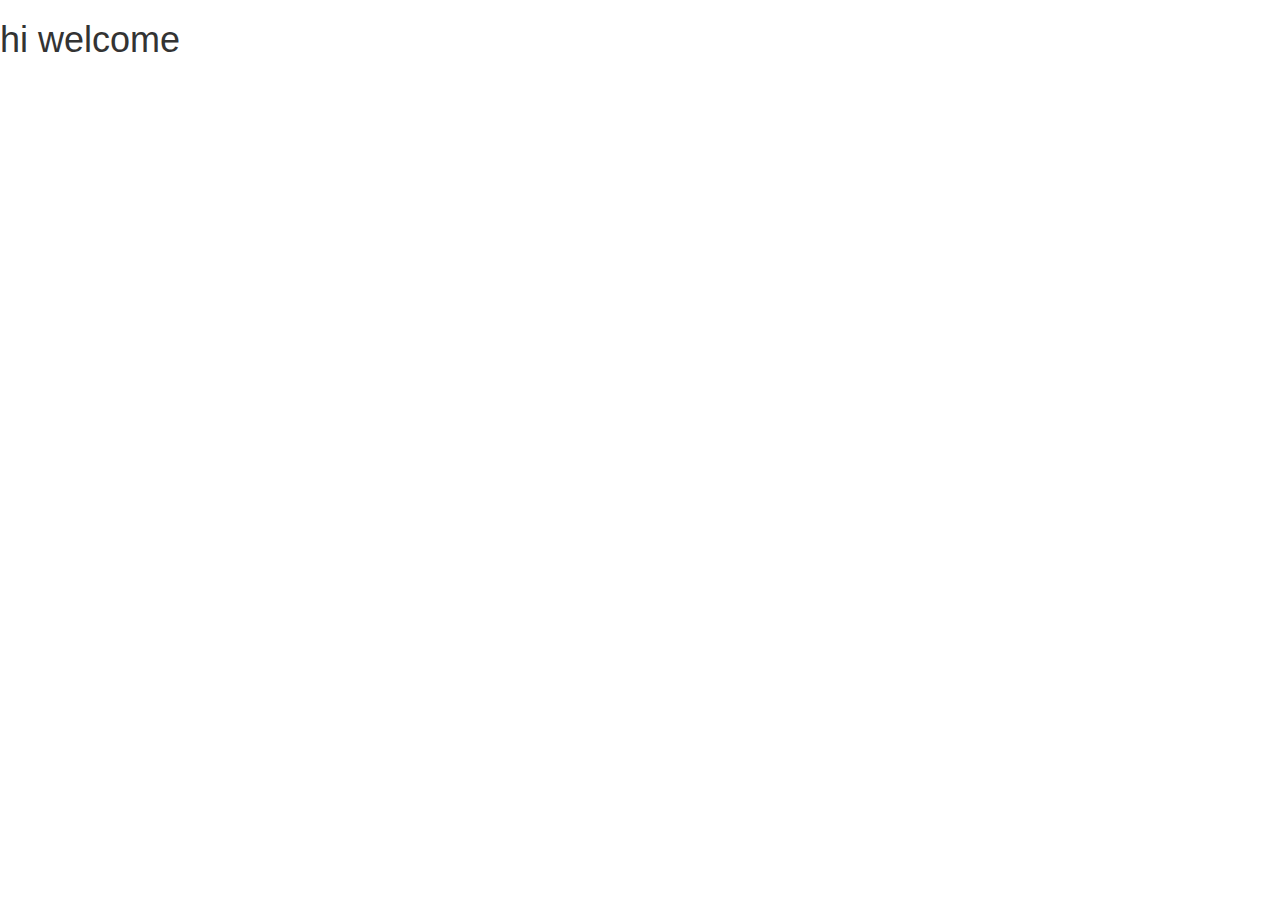
<file: about.html>
<!DOCTYPE html>
<html lang="en">
<head>
  <title>My project</title>
  <meta charset="utf-8">
  <meta name="viewport" content="width=device-width, initial-scale=1">
  <link rel="stylesheet" href="https://use.fontawesome.com/releases/v5.0.13/css/all.css" integrity="sha384-DNOHZ68U8hZfKXOrtjWvjxusGo9WQnrNx2sqG0tfsghAvtVlRW3tvkXWZh58N9jp" crossorigin="anonymous">
  <link rel="stylesheet" href="https://maxcdn.bootstrapcdn.com/bootstrap/3.3.7/css/bootstrap.min.css">
  <script src="https://ajax.googleapis.com/ajax/libs/jquery/3.3.1/jquery.min.js"></script>
  <script src="js/bootstrap.min.js"></script>
  <link rel="stylesheet" type="text/css" href="css/sty.css">
  
</head>

<body>
  <h1>hi welcome</h1>
    </body>
    </html>
</file>
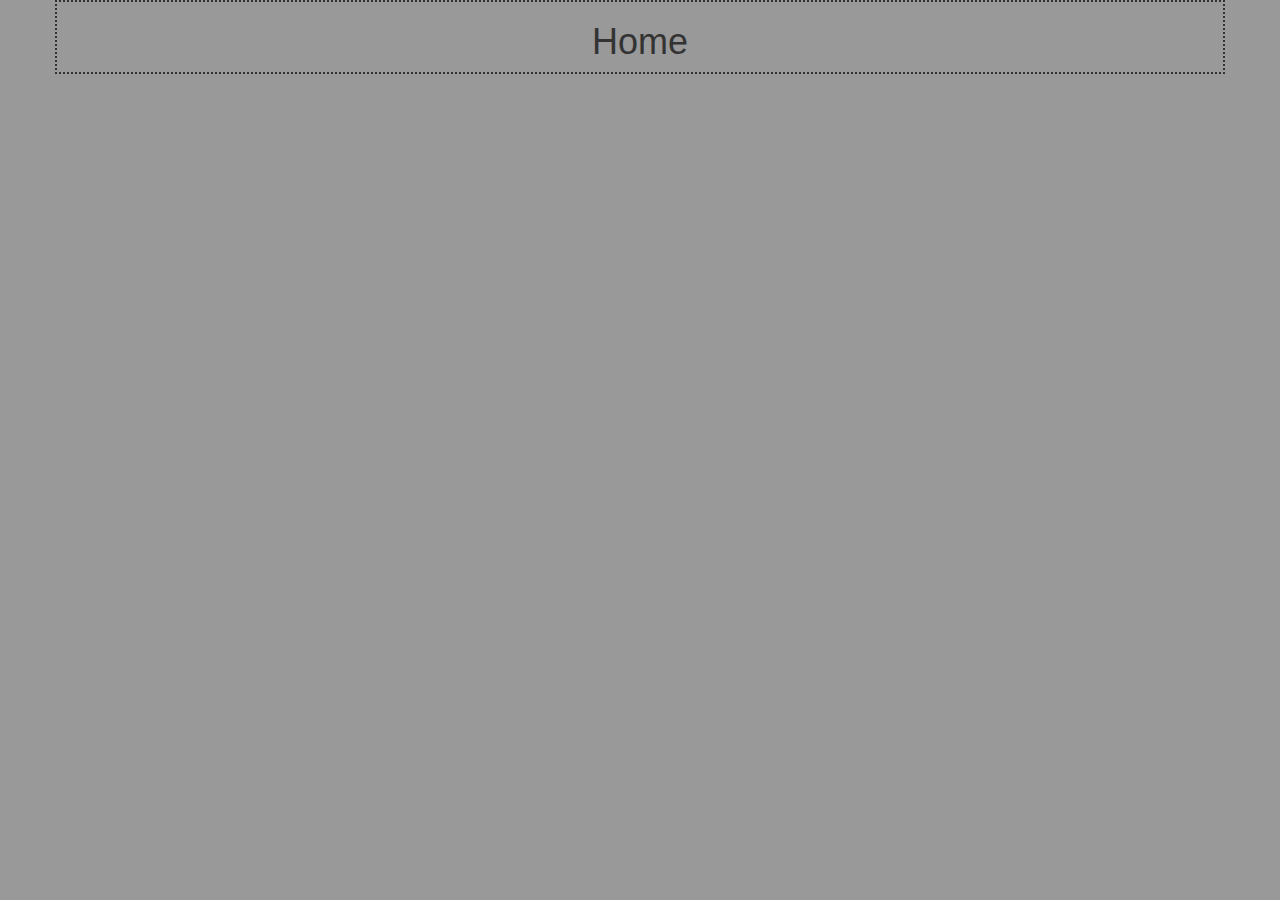
<file: h1.html>
<!DOCTYPE html>
<html lang="en">
<head>
  <title>My project</title>
  <meta charset="utf-8">
  <meta name="viewport" content="width=device-width, initial-scale=1">
  <link rel="stylesheet" href="https://use.fontawesome.com/releases/v5.0.13/css/all.css" integrity="sha384-DNOHZ68U8hZfKXOrtjWvjxusGo9WQnrNx2sqG0tfsghAvtVlRW3tvkXWZh58N9jp" crossorigin="anonymous">
  <link rel="stylesheet" href="https://maxcdn.bootstrapcdn.com/bootstrap/3.3.7/css/bootstrap.min.css">
  <script src="https://ajax.googleapis.com/ajax/libs/jquery/3.3.1/jquery.min.js"></script>
  <script src="js/bootstrap.min.js"></script>
  <link rel="stylesheet" type="text/css" href="css/h1.css">
  
</head>

<body class="container text-center">
   <h1>Home</h1>
   
</body>
    
    </html>
</file>
<file: css/sty.css>
/*#example
{
color: white;
}
.d1 img

{
  
  height:300px;
  width:250px;

}
img{
    opacity:0.9;
    
}
img:hover{
    opacity:1;
}
footer
{
margin-top:75%;
    background-color:black;
}*/
#t1,#t2
{
height:75%;
width:45%;
font-size:100px;

    
}
</file>
<file: css/h1.css>
body{
    background-color:#999;
    margin: 10px;
   border:2px dotted ;
   margin:auto;
   

}
</file>
